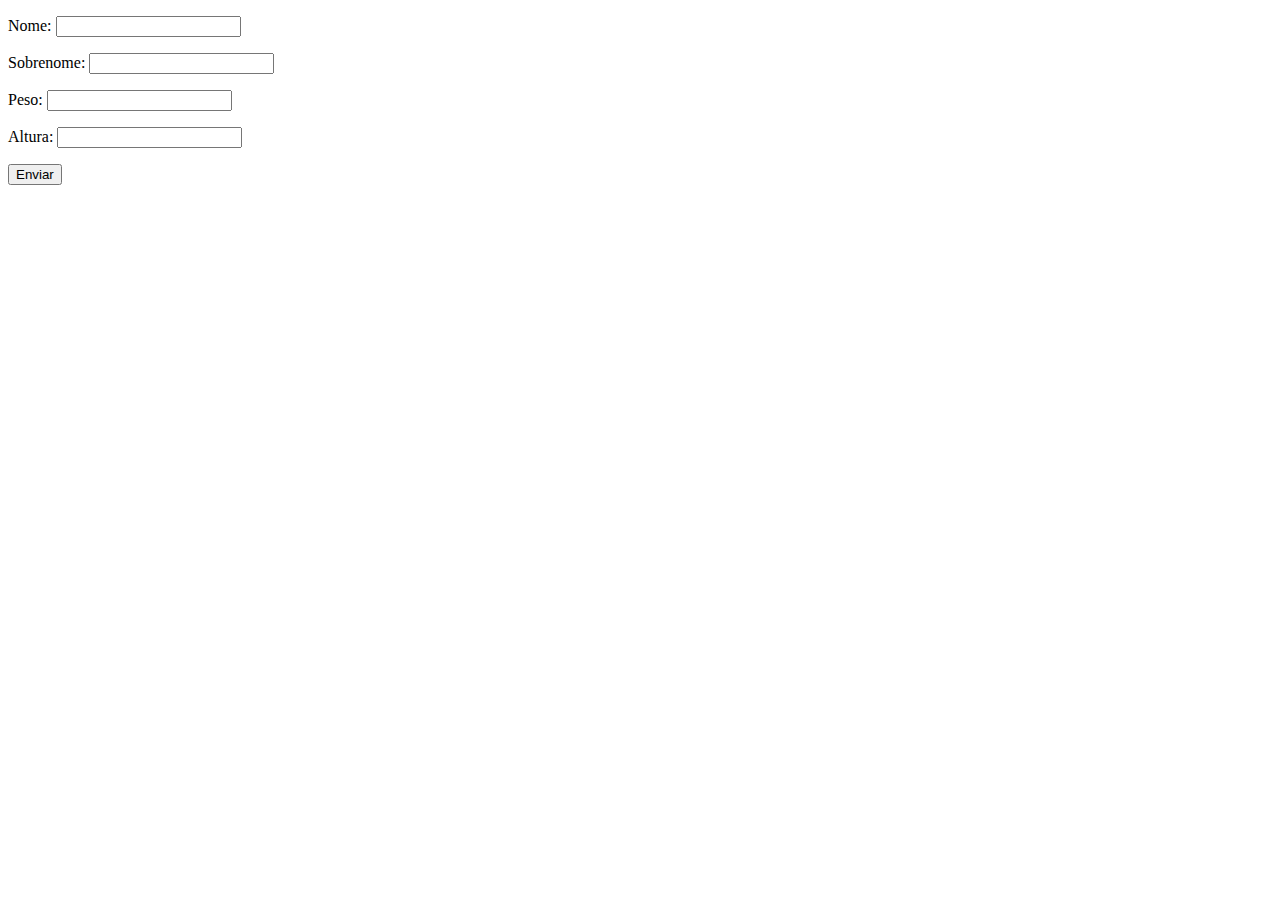
<file: Assets/JS/aula20/index.html>
<!DOCTYPE html>
<html lang="pt-BR">
<head>
    <meta charset="UTF-8">
    <title>Exercicos</title>
</head>
<body>
    <form action="" methd="get">
        <p>Nome: <input type="text" class="nome"></p>
        <p>Sobrenome: <input type="text" class="sobrenome"></p>
        <p>Peso: <input type="text" class="peso"></p>
        <p>Altura: <input type="text" class="altura"></p>
        <button>Enviar</button>
    </form>

    <div class="resultado"></div>
    
    <script src="js/script.js"></script>
</body>
</html>
</file>
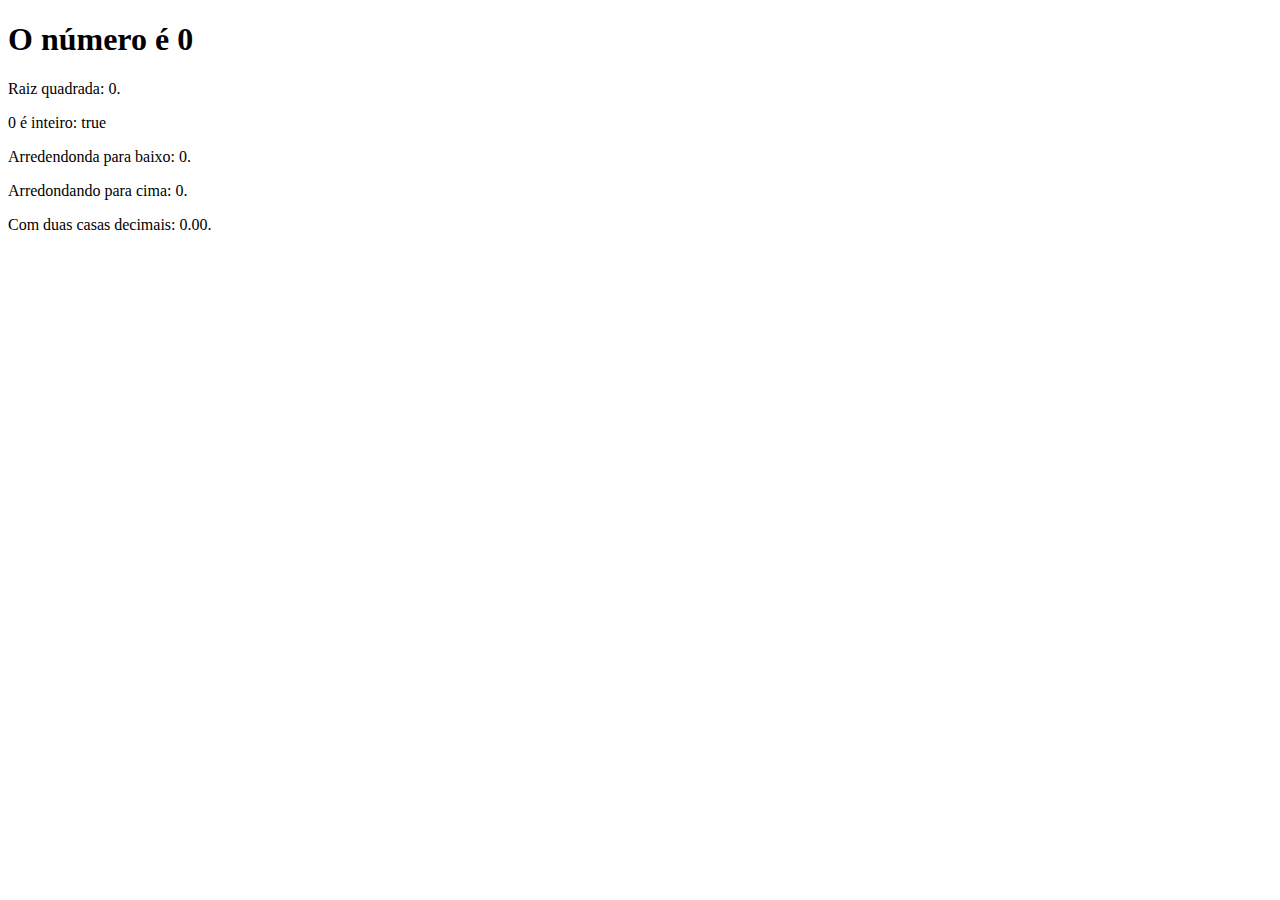
<file: Assets/JS/aula15/ex/index.html>
<!DOCTYPE html>
<html lang="pt-BR">
<head>
    <meta charset="UTF-8">
    <meta http-equiv="X-UA-Compatible" content="IE=edge">
    <meta name="viewport" content="width=device-width, initial-scale=1.0">
    <title>Exercicios aula 13</title>
</head>
<body>
    <section>
        <h1>O número é <span id="numero-titulo">0</span></h1>
        <div id="texto">Texto</div>
    </section>
 
    <script src="js/script.js"></script>
    <!-- const nome = prompt('Digite seu nome: ');
    Raiz quadrada: 0
    0 é o inteiro: true
    É NaN: false
    Arredondando para baixo: 0
    Arredendondo para cima: 0
    Com duas casas decimais: 0.00 -->
</body>
</html>
</file>
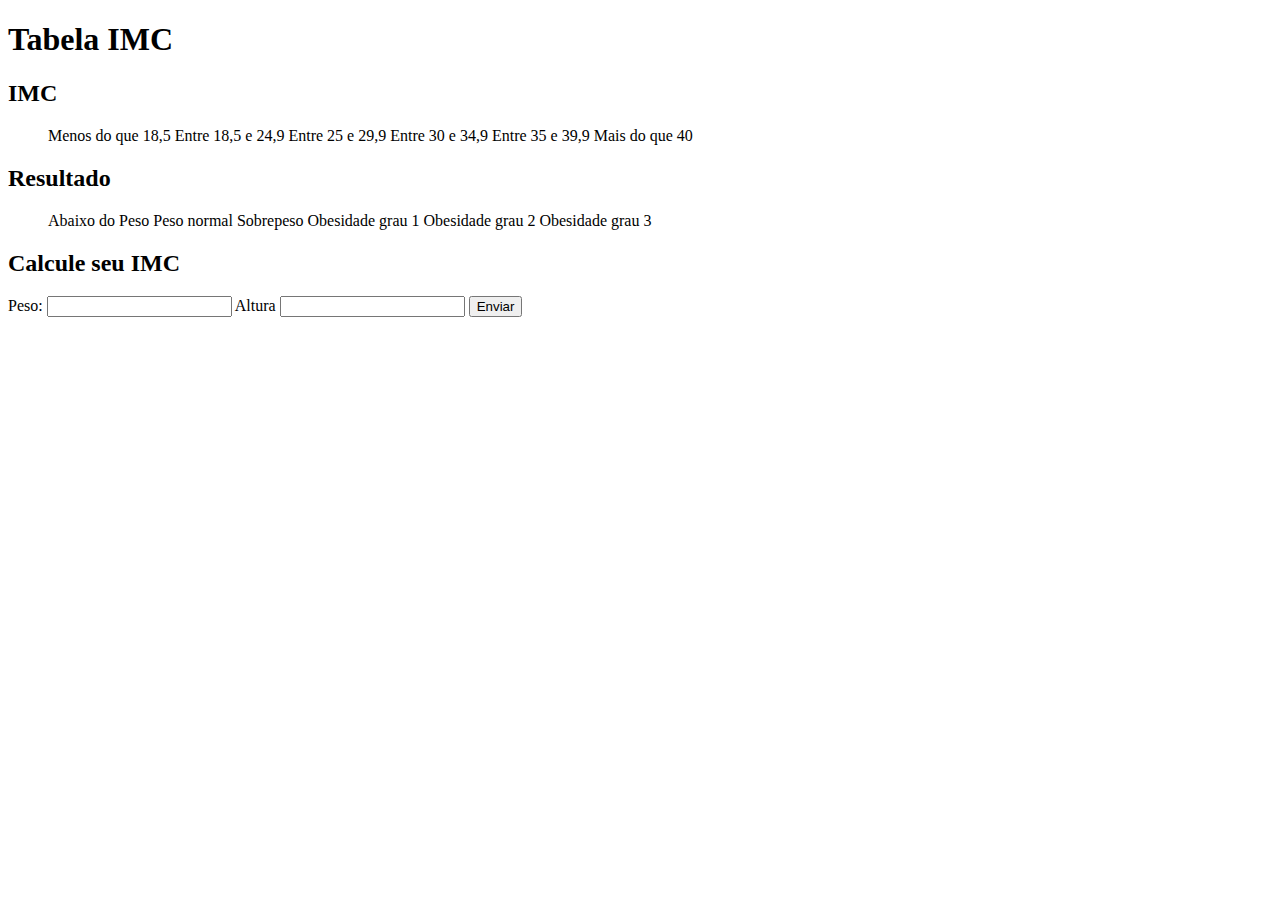
<file: Assets/JS/aula26/assets/html/index.html>
<!DOCTYPE html>
<html lang="pt-BR">

<head>
    <meta charset="UTF-8">
    <meta http-equiv="X-UA-Compatible" content="IE=edge">
    <meta name="viewport" content="width=device-width, initial-scale=1.0">
    <title>IMC: Cálculo de Índice de Massa Corporal</title>
    <link rel="stylesheet"
        href="C:\Users\David\Desktop\Projeto-TI\Curso-Java-HTML-CSS\Assets\JS\aula26\assets\css\style.css">

</head>

<body>

    <section class="container">

        <h1>Tabela IMC</h1>

        <div class="index">
            <h2><b>IMC</b></h2>
            <p>

            <ul>
                Menos do que 18,5
                Entre 18,5 e 24,9
                Entre 25 e 29,9
                Entre 30 e 34,9
                Entre 35 e 39,9
                Mais do que 40
            </ul>
            </p>


            <p>
            <h2><b>Resultado</b></h2>
            <ul>
                Abaixo do Peso
                Peso normal
                Sobrepeso
                Obesidade grau 1
                Obesidade grau 2
                Obesidade grau 3
            </ul>
            </p>

        </div>

        <H2>Calcule seu IMC</H2>

        <form action="" id="formulario" method="POST">
            <label for="peso">Peso: </label>
            <input type="text" id="peso" name="peso">

            <label for="altura">Altura</label>
            <input type="text" id="altura" name="altura">

            <button type="submit">Enviar</button>

            <div  id="resultado"></label>



        </form>


    </section>

    <script src="C:\Users\David\Desktop\Projeto-TI\Curso-Java-HTML-CSS\Assets\JS\aula26\assets\js\index.js"></script>
</body>

</html>
</file>
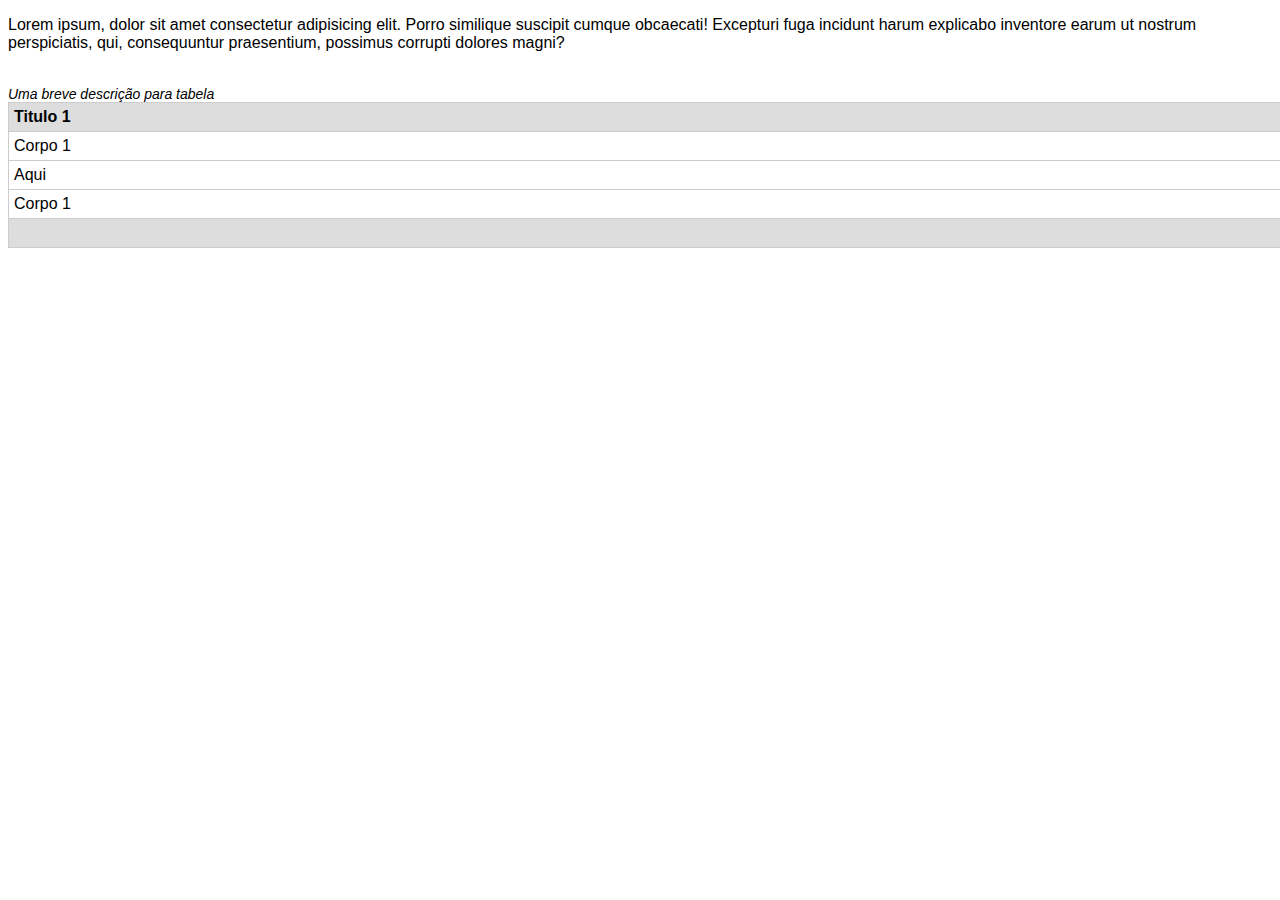
<file: Aula563.html>
<!DOCTYPE html>
<html lang="en">
<head>
    <meta charset="UTF-8">
    <meta http-equiv="X-UA-Compatible" content="IE=edge">
    <meta name="viewport" content="width=device-width, initial-scale=1.0">
    <title>Document</title>

    <style>
        body {
            font-family: sans-serif;
        }


        table {
            border-collapse: collapse;
            width: 800%; 
        }
        table td, table th {
            border: 1px solid #ccc;
            padding: 5px;
            text-align: left;

        }

        table caption {
            caption-side: top;
            text-align: left;
            font-style: italic;
            font-size: 14px;
            margin-bottom: 5px 0;

        }

        tfoot td, table th {
            background: #ddd;
        }

        tfoot td{
            font-style: italic;
        }

        .responsive-table {
            max-width: 100%;
            overflow-x: auto;
        }

    </style>
</head>
<body>
    <p>Lorem ipsum, dolor sit amet consectetur adipisicing elit. Porro similique suscipit cumque obcaecati! Excepturi fuga incidunt harum explicabo inventore earum ut nostrum perspiciatis, qui, consequuntur praesentium, possimus corrupti dolores magni?</p>

    <table>
        <caption>Uma breve descrição para tabela</caption>
        <thead>
            <tr>
                <th>Titulo 1</th>
                <th>Titulo 2</th>
                <th>Titulo 3</th>
            </tr>
        </thead>

        <tbody>
            <tr>
                <td>Corpo 1</td>
                <td>Corpo 2</td>
                <td>Corpo 3</td>
            </tr>
        </tbody>

        <tbody>
            <tr>
                <td colspan="2">
                    Aqui 
                </td>
                <td>Corpo 3</td>
            </tr>
        </tbody>

        <tbody>
            <tr>
                <td>Corpo 1</td>
                <td>Corpo 2</td>
                <td>Corpo 3</td>
            </tr>
        </tbody>

        <tfoot>
            <tr>
                <td colspan="2" rowspan="2"></td><br>
                <td>Total: R$5.000,00</td>
            </tr>

        
        </tfoot>

    </table>
</body>
</html>
</file>
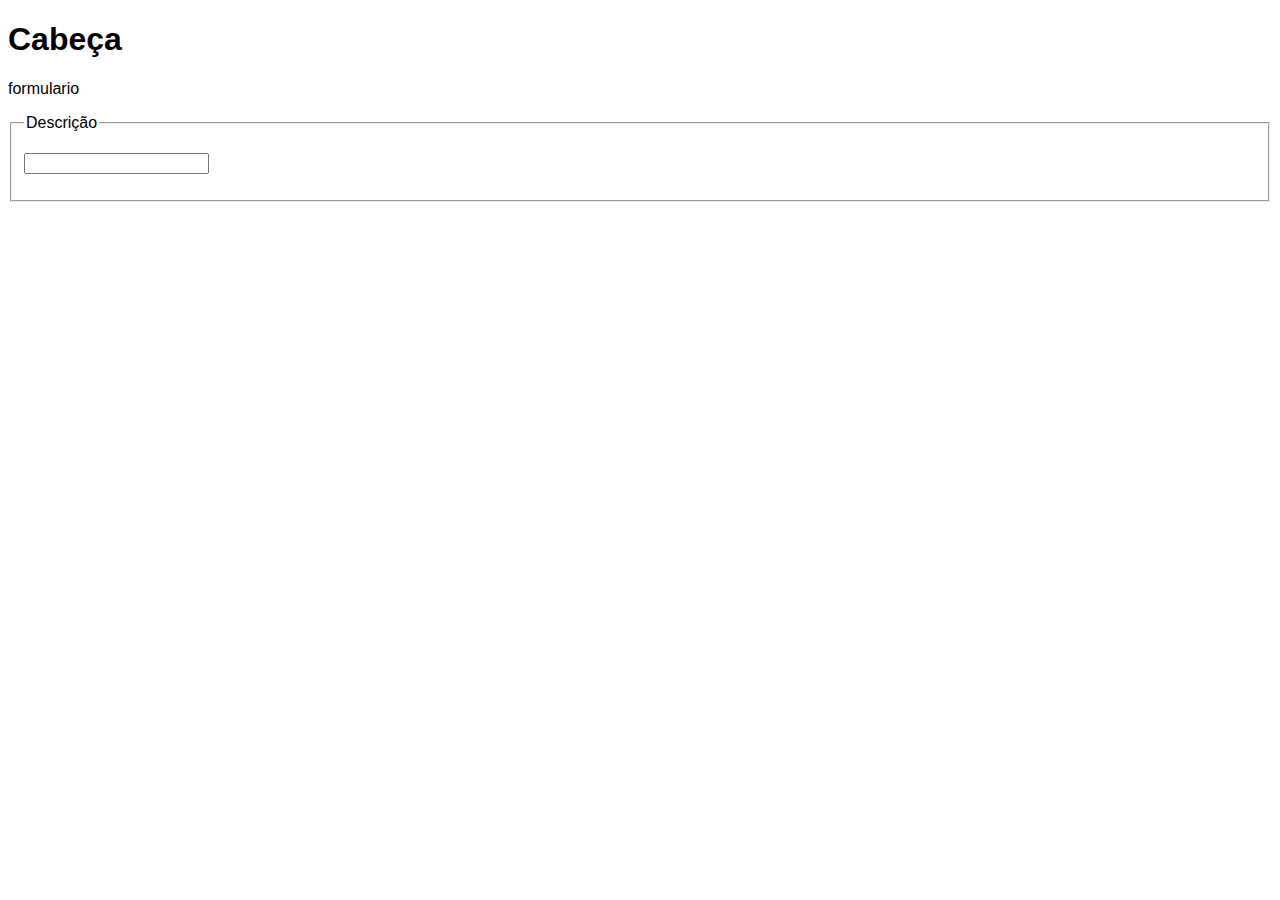
<file: Aula564.html>
<!DOCTYPE html>
<html lang="en">
<head>
    <meta charset="UTF-8">
    <meta http-equiv="X-UA-Compatible" content="IE=edge">
    <meta name="viewport" content="width=device-width, initial-scale=1.0">
    <title>Document</title>

    <style>
        body {
            font-family: sans-serif;
        }

    </style>
</head>
<body>
   
    <form action="#" method="get" target="_blank" autocomplete="off">
        <section>
            <h1>Cabeça</h1>
            <p>formulario</p>

            <fieldset>
                <legend>Descrição</legend>
                <p>
                    <input type="text"
                </p>
            </fieldset>
        </section>
    </form>
</body>
</html>
</file>
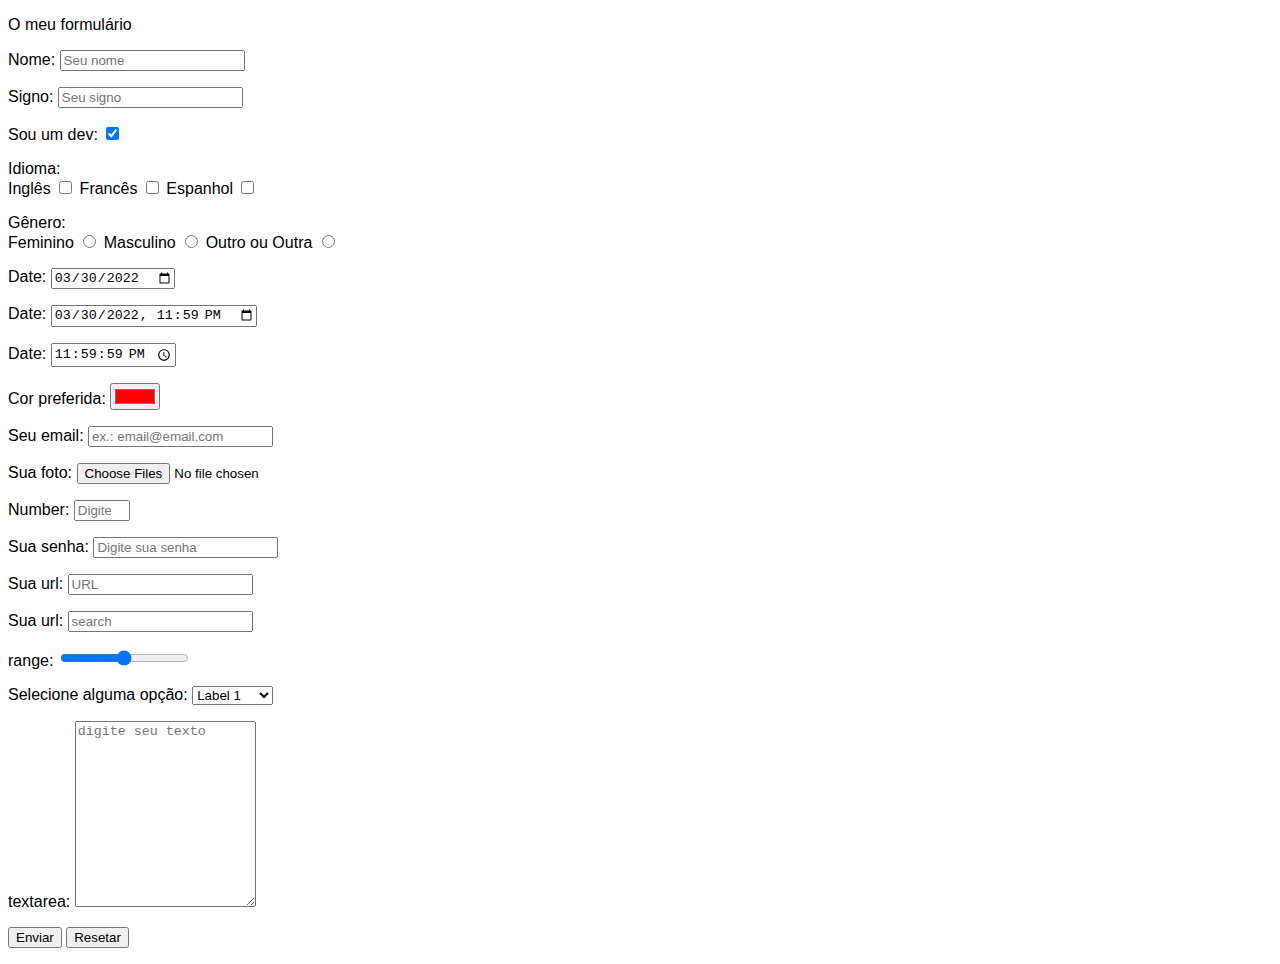
<file: Aula565-566-567.html>
<!DOCTYPE html>
<html lang="en">
<head>
    <meta charset="UTF-8">
    <meta http-equiv="X-UA-Compatible" content="IE=edge">
    <meta name="viewport" content="width=device-width, initial-scale=1.0">
    <title>Document</title>

    <style>
        body {
            font-family: sans-serif;
        }

        label {
            cursor:pointer;        
        }

    </style>
</head>
<body>
   
    <form action="#" method="get" target="_blank" autocomplete="off">
        <p>O meu formulário</p>
        <p>
            <label>
                Nome:
                <input type="text" id="nome" name="nome"  placeholder="Seu nome" required>
            </label>    
        </p>
        
    
        <p>
            <label for="signo">Signo:</label>  
            <input type="text" id="signo" name="signo"  placeholder="Seu signo">
             
        </p>
        
        
        <p>
            <label for="dev">Sou um dev:</label>  
            <input type="checkbox" id="div" name="dev" value="sim" checked>
                 
        </p>
        Idioma:<br>
        <label for="ingles">Inglês</label>  
        <input type="checkbox" id="ingles" name="idioma" value="ingles" >
        <label for="frances">Francês</label>  
        <input type="checkbox" id="frances" name="idioma" value="frances" >
        <label for="espanhol">Espanhol</label>  
        <input type="checkbox" id="espanhol" name="idioma" value="espanhol" >
        <p>
            Gênero:<br>
            <label for="feminino">Feminino</label>  
            <input type="radio" id="feminino" name="genero" value="feminino" >
            <label for="masculino">Masculino</label>  
            <input type="radio" id="masculino" name="genero" value="masculino" >
            <label for="outro_outra">Outro ou Outra</label>  
            <input type="radio" id="outro_outra" name="genero" value="outro_outra" >

        </p>

        <p>
            <label for="date">Date:</label>  
            <input type="date" id="date" name="date" value="2022-03-30">
        </p>

        <p>
            <label for="datetime">Date:</label>  
            <input type="datetime-local" id="datetime" name="datetime" value="2022-03-30T23:59">
        </p>

        <p>
            <label for="time">Date:</label>  
            <input type="time" id="time" name="time" value="23:59:59">
        </p>

        <p>
            <label for="cor">Cor preferida:</label>  
            <input type="color" id="cor" name="cor" value="#ff0000">
        </p>

        <p>
            <label for="email">Seu email:</label>  
            <input type="email" id="email" name="email" placeholder="ex.: email@email.com">
        </p>

        <p>
            <label for="file">Sua foto:</label>  
            <input type="file" id="file" name="file" accept=".png, .svg, .image/*" multiple>
        </p>

        <p>
            <label for="number">Number:</label>  
            <input type="number" id="number" name="number" placeholder="Digite um número" min="10" max="50" step="5">
        </p>
        
        <p>
            <label for="password">Sua senha:</label>  
            <input type="password" id="password" name="password" placeholder="Digite sua senha">
        </p>
        
        <p>
            <label for="url">Sua url:</label>  
            <input type="url" id="url" name="url" placeholder="URL">
        </p>

        <p>
            <label for="search">Sua url:</label>  
            <input type="search" id="search" name="search" placeholder="search">
        </p>

        <p>
            <label for="range">range:</label>  
            <input type="range" id="range" name="range" min="10" max="50" step="5">
        </p>

        <p>
            <label for="select">Selecione alguma opção:</label>
            <select type="search" id="select" name="select">
                <optgroup label="Teste">
                    <option value="qualquer 1" label="Label 1"></option>
                    <option value="qualquer 2" label="Label 2"></option>
                    <option value="qualquer 3" label="Label 3"></option>
                    <option value="qualquer 4" label="Label 4"></option>
                </optgroup>
                <optgroup label="Teste2">
                    <option value="qualquer 5" label="Label 5"></option>
                    <option value="qualquer 6" label="Label 6"></option>
                    <option value="qualquer 7" label="Label 7"></option>
                    <option value="qualquer 8" label="Label 8"></option>
                </optgroup>
            </select> 
            </p>

            <p>
                <label for="textarea">textarea:</label>  
                <textarea id="search" name="search" placeholder="digite seu texto" rows="12" cols="20"></textarea>
            </p>

        <p>
            <button type="submit">Enviar</button>
            <button type="reset">Resetar</button>
        </p>
        
     
    </form>
</body>
</html>
</file>
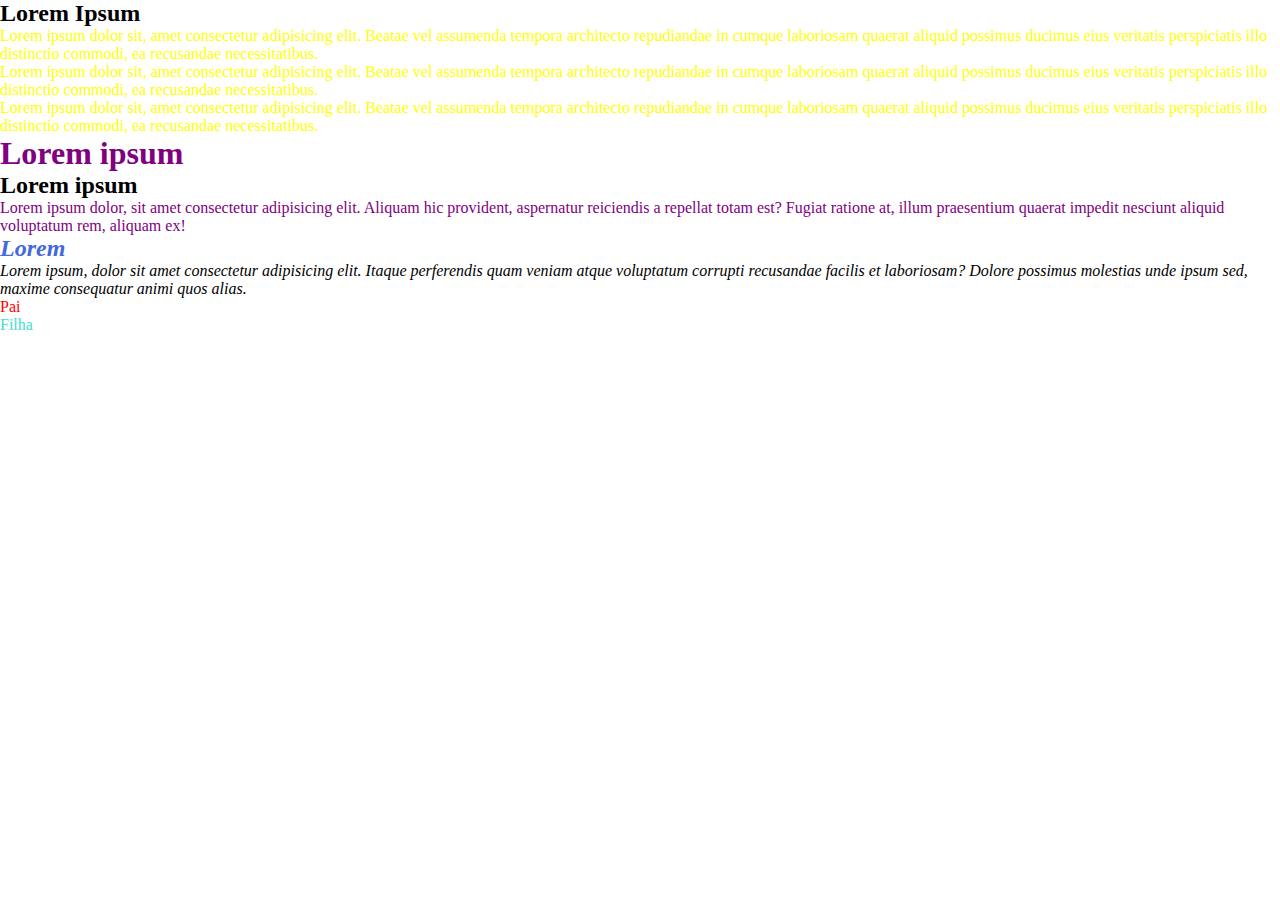
<file: Aula570.html>
<!DOCTYPE html>
<html lang="pt-BR">
<head>
    <meta charset="UTF-8">    
    <meta name="viewport" content="width=device-width, initial-scale=1.0">
    <title>Document</title>
    <link rel="stylesheet" href="Assets/CSS/styles.css"> 
</head>
<body>
    <div>
        <section>
            <h2 >Lorem Ipsum</h2>
            <p>Lorem ipsum dolor sit, amet consectetur adipisicing elit. Beatae vel assumenda tempora architecto repudiandae in cumque laboriosam quaerat aliquid possimus ducimus eius veritatis perspiciatis illo distinctio commodi, ea recusandae necessitatibus.</p>
            <p>Lorem ipsum dolor sit, amet consectetur adipisicing elit. Beatae vel assumenda tempora architecto repudiandae in cumque laboriosam quaerat aliquid possimus ducimus eius veritatis perspiciatis illo distinctio commodi, ea recusandae necessitatibus.</p>
            <p>Lorem ipsum dolor sit, amet consectetur adipisicing elit. Beatae vel assumenda tempora architecto repudiandae in cumque laboriosam quaerat aliquid possimus ducimus eius veritatis perspiciatis illo distinctio commodi, ea recusandae necessitatibus.</p>
        </section>
    </div>

    <h1 class="heading">Lorem ipsum</h1>
    <h2>Lorem ipsum</h2>
    <p class="heading">Lorem ipsum dolor, sit amet consectetur adipisicing elit. Aliquam hic provident, aspernatur reiciendis a repellat totam est? Fugiat ratione at, illum praesentium quaerat impedit nesciunt aliquid voluptatum rem, aliquam ex!</p>

    <div class="main-content">
        <h2 class="heading">Lorem</h2>
        <p>Lorem ipsum, dolor sit amet consectetur adipisicing elit. Itaque perferendis quam veniam atque voluptatum corrupti recusandae facilis et laboriosam? Dolore possimus molestias unde ipsum sed, maxime consequatur animi quos alias.</p>
    </div>

    <div class="pai">
        Pai
        <div class="filha">
            Filha
    </div>
    


</body>
</html>
</file>
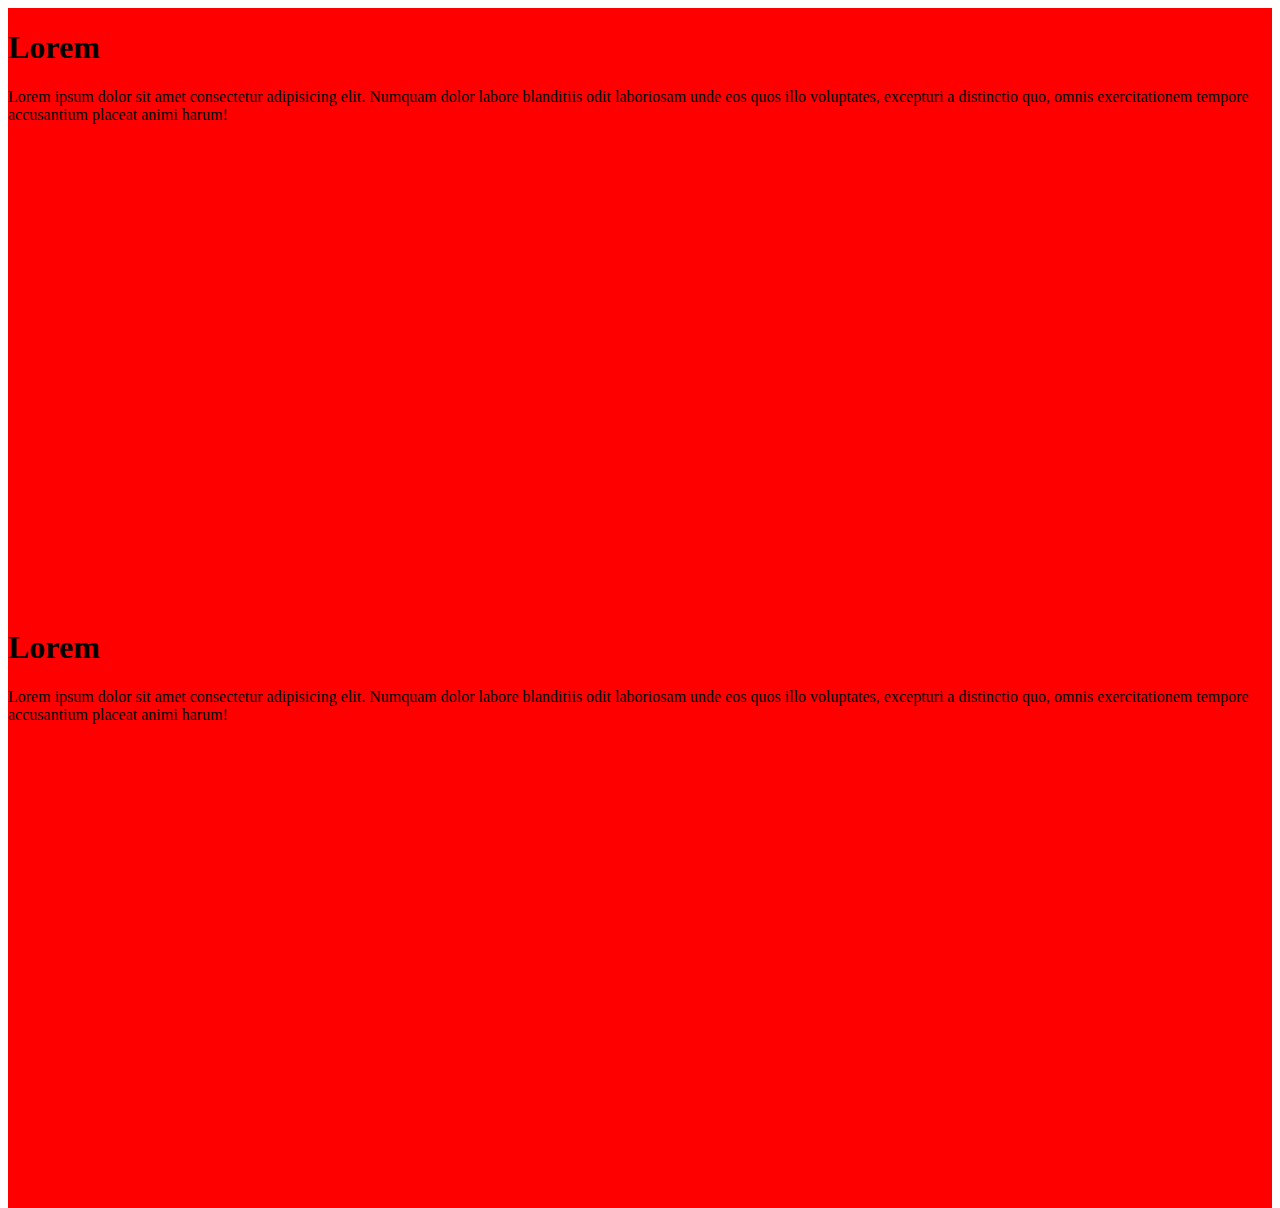
<file: Aula579.html>
<!DOCTYPE html>
<html lang="en">
<head>
    <meta charset="UTF-8">    
    <meta name="viewport" content="width=device-width, initial-scale=1.0">
    <link rel="stylesheet" href="assests/css/styles1.css">
    <title>Document</title>
</head>

<body>
    <div class="texto">
        <h1>Lorem</h1>
        <p>Lorem ipsum dolor sit amet consectetur adipisicing elit. Numquam dolor labore blanditiis odit laboriosam unde eos quos illo voluptates, excepturi a distinctio quo, omnis exercitationem tempore accusantium placeat animi harum!</p>
    </div>
    
    <div class="texto">
        <h1>Lorem</h1>
        <p>Lorem ipsum dolor sit amet consectetur adipisicing elit. Numquam dolor labore blanditiis odit laboriosam unde eos quos illo voluptates, excepturi a distinctio quo, omnis exercitationem tempore accusantium placeat animi harum!</p>
    </div>
    
</body>
</html>
</file>
<file: Assets/CSS/styles.css>
* {
    margin: 0;
    padding: 0;
    }

      /* p {
        color: red;
    } */

    
    
    body div section p {
        color: yellow;
    }

    .heading {
        color: purple;
    }

    .main-content {
        font-style: italic;
    }

    .main-content .heading {
        color: royalblue;
    }

    div {
        color: initial;
    }

    .pai {
        color: red;
    }

    .pai .filha {
        color: turquoise;
    }
</file>
<file: assests/css/styles1.css>
html, body {
    height: 100%;
}

.texto {
    display: block;
    background: red;
    width: 100%;
    max-height: 600px;
    max-width: 100%;
    min-height: 0;
    min-width: 0;
    height: 100%;
    overflow: auto;
    margin: 0 auto;
   
}
</file>
